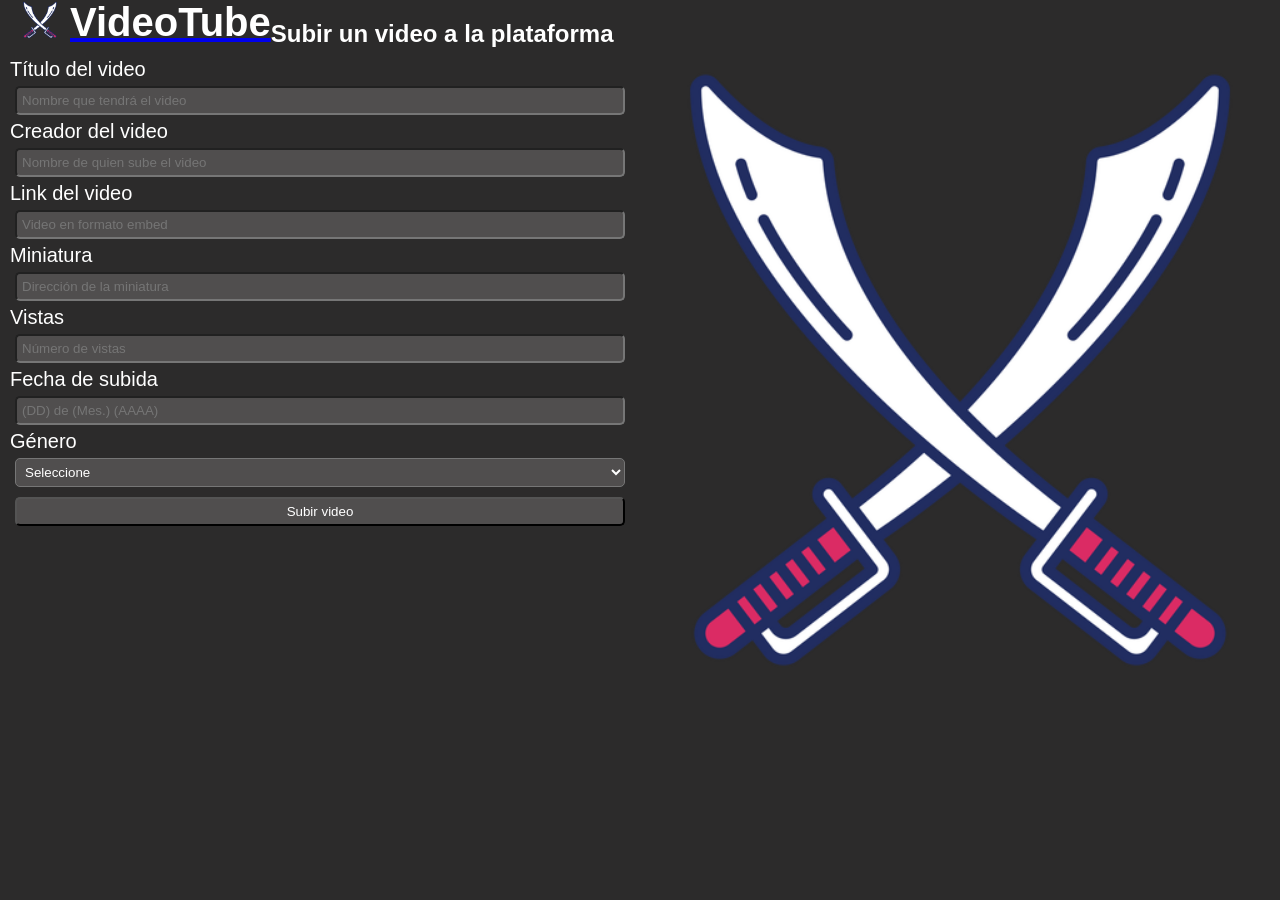
<file: html/NuevoVideo.html>
<!DOCTYPE html>
<html lang="en">

<head>
    <meta charset="UTF-8">
    <meta http-equiv="X-UA-Compatible" content="IE=edge">
    <meta name="viewport" content="width=device-width, initial-scale=1.0">
    <link rel="stylesheet" href="/styles/NuevoVideo.css">
    <title>Subir nuevo video</title>
</head>

<body>

    <header>

        <section class="contLogo">

            <a href="/index.html" class="a">
                <img src="/images/loguito.png" alt="Logo" class="logo">
                <h1 class="headerTitulo">VideoTube</h1>
            </a>

            <h2 class="headerSubtitulo">Subir un video a la plataforma</h2>

        </section>

    </header>

    <main>
        <section class="contForm">
            <form class="formulario">

                <label for="title">Título del video</label>
                <input type="text" id="title"placeholder="Nombre que tendrá el video">

                <label for="artist">Creador del video</label>
                <input type="text" id="Artist"placeholder="Nombre de quien sube el video">

                <label for="link">Link del video</label>
                <input type="url" id="link"placeholder="Video en formato embed">

                <label for="Min">Miniatura</label>
                <input type="url" id="Min"placeholder="Dirección de la miniatura">

                <label for="views">Vistas</label>
                <input type="number" id="views"placeholder="Número de vistas">

                <label for="date">Fecha de subida</label>
                <input type="text" id="date"placeholder="(DD) de (Mes.) (AAAA)">

                <label for="genre">Género</label>
                <select name="" id="genre" class="select" placeholder="Seleccione">
                    <option value="Seleccione">Seleccione</option>
                    <option value="Musica">Musica</option>
                    <option value="Entretenimiento">Entretenimiento</option>
                    <option value="Documental">Documental</option>
                    <option value="Gaming">Gaming</option>
                    <option value="Deporte">Deporte</option>
                </select>

                <button type="submit" class="send">Subir video</button>

            </form>

        </section>

        <section class="contImagen">
            <figure class="imagen">
                <img src="/images/loguito.png" alt="imagen">
            </figure>
        </section>

    </main>

    <script src="/scripts/NuevoVideo.js"></script>

</body>

</html>
</file>
<file: styles/NuevoVideo.css>
*{
    margin:0px;
    padding: 0px;
    box-sizing: border-box;
}
body{
    background: rgb(44, 43, 43);
    font-family: Arial, Helvetica, sans-serif;
    width: 100%;
    height: 100%;
}

    header {        
        display: flex;
        flex-wrap: wrap;
        background: rgb(44, 43, 43);
    }

        .contLogo{
            display: flex;
            width: 100%;

        }
            .a{
                display: flex;
                width: 25
                }
                .logo {
        
                    max-width: 40px;
                    max-height: 40px;
                    margin-left: 20px;
                }
                .headerTitulo{
                    color: white;       
                    font-size: 40px;
                    margin-left: 10px;
                }
            .headerSubtitulo{
                color: white;
                margin-top:20px;
            }



    main{
        display: flex;
        flex-direction: row;
        max-width: 100%;
    }

    .contForm{
        width: 50%;
    }
    .formulario{
        color: white;
        font-size: 20px;
        font-family: Arial, Helvetica, sans-serif;
        display: flex;
        flex-direction: column;
        padding: 10px;
        max-width: 100%;
        
    }
        .formulario input{
            padding: 5px;
            border-radius: 5px;
            background-color: rgb(80, 78, 78);
            color: white;
            margin: 5px;
            max-width: 100%;
        }

    .select{
        padding: 5px;
        border-radius: 5px;
        background-color: rgb(80, 78, 78);
        color: white;
        margin: 5px;
    }  
    .send{
        padding: 5px;
        border-radius: 5px;
        background-color: rgb(80, 78, 78);
        color: white;
        margin: 5px;
    }
    .contImagen{
        width: 50%;
    }
    .imagen{
        width: 100%;
        height: 100%;
    }
    .imagen img{
        height: 100%;
        width: 100%;
    }
</file>
